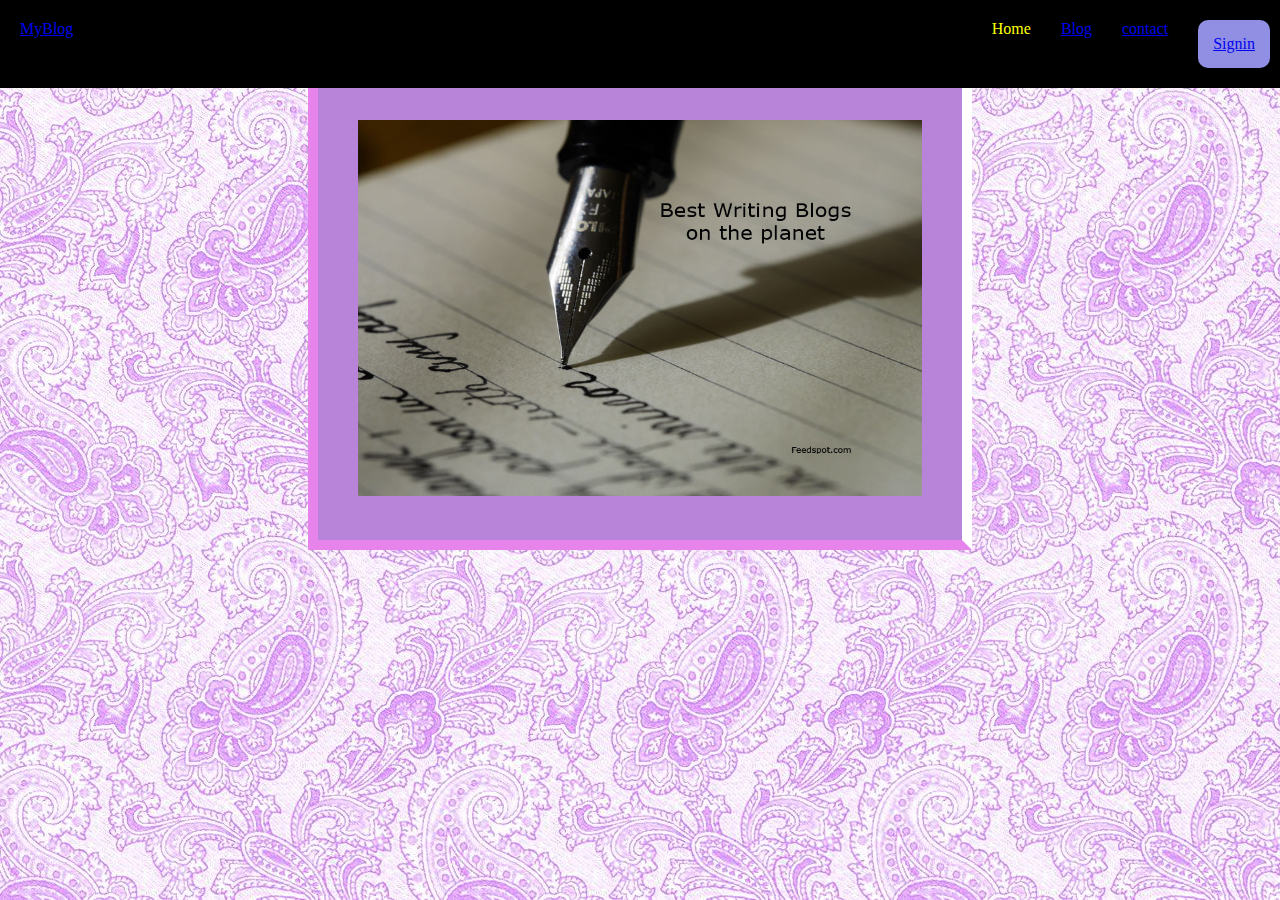
<file: index.html>
<!DOCTYPE html>
<html>
<head>
	<title>MyBlog Home</title>
	<link rel="stylesheet" type="text/css" href="css/style.css">
</head>
<body>

			
			
			<ul>
				<li class="title"><a href="index.html"> MyBlog</a></li>
				<li class="button"><a href="login.html">Signin</a></li>
				<li><a href="contact.html">contact</a></li>
				<li><a href="blog.html">Blog</a></li>
				<li class="active">Home</li>
				
				
				
			</ul>

			<div class="page-content" height="1500px" >
				
				<img src="image/img1.jpeg" class="image">
			</div>
</body>
</html>
</file>
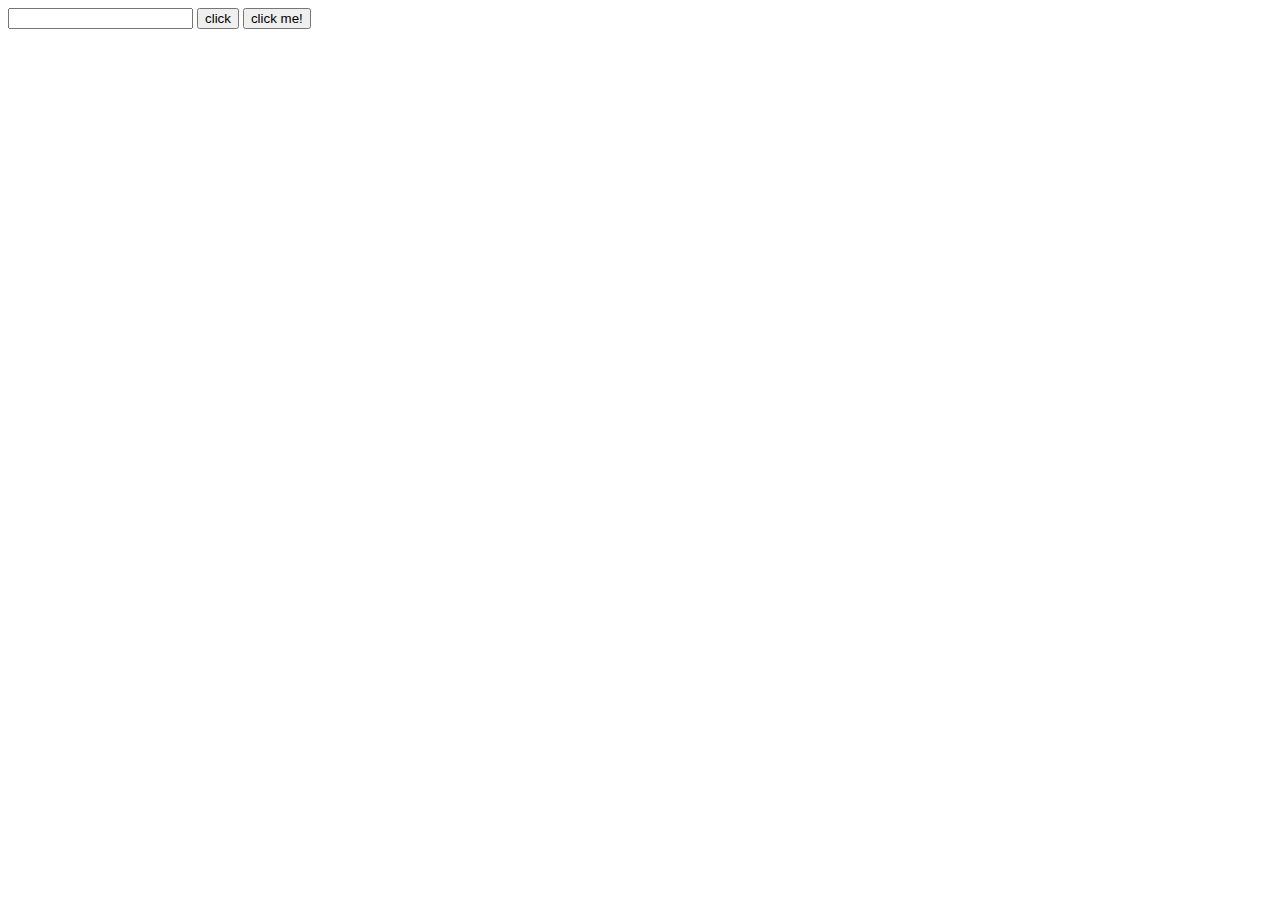
<file: js1.html>
<!DOCTYPE html>
<html>
<head>
	<title></title>
</head>
<body>
	<form id="f1" action="js1.html">
		<input type="text" name="text" id="fname">
		<span style="color: red;display: none;" id="err">Name is empty</span>
		<input type="submit" id="b1" value="click">
		<button id="b2">click me!</button>
		
	</form>	
	


		<script type="text/javascript" src="js/jquery.js"></script>
		<script type="text/javascript">
		//it will be caled when the fpage will be loaded
			$(document).ready(function(){
				$('#b2').click(function(){
					alert('hiii');
				})

						//it will be called when the form is subbmitted
							$('form').submit(function(){
									
									//name empty check
									if ($('#fname').val()=='') {
										$('#err').show();
										$('#fname').focus();
										//$('#fname').addClass('error');
										return false;
									}
									return true;
							});
												
				});


		</script>
		<script type="text/javascript">
	/*	$(document).ready(function(){

				//name empty check
				$('#b1').click(function(){
					alert('hiii');
				
				});
				$('#f1').submit(function(){
					var text=$('#t1').val();
					if(text==""){
						alert('empty');
						return false;
					}
					return true;

				});
				$('#t1').keypress(function(event){
					var text=event.which;//for ascii value
					if(text==97)
						return false;
				});


			});*/
		</script>
		
</body> 
</html>
</file>
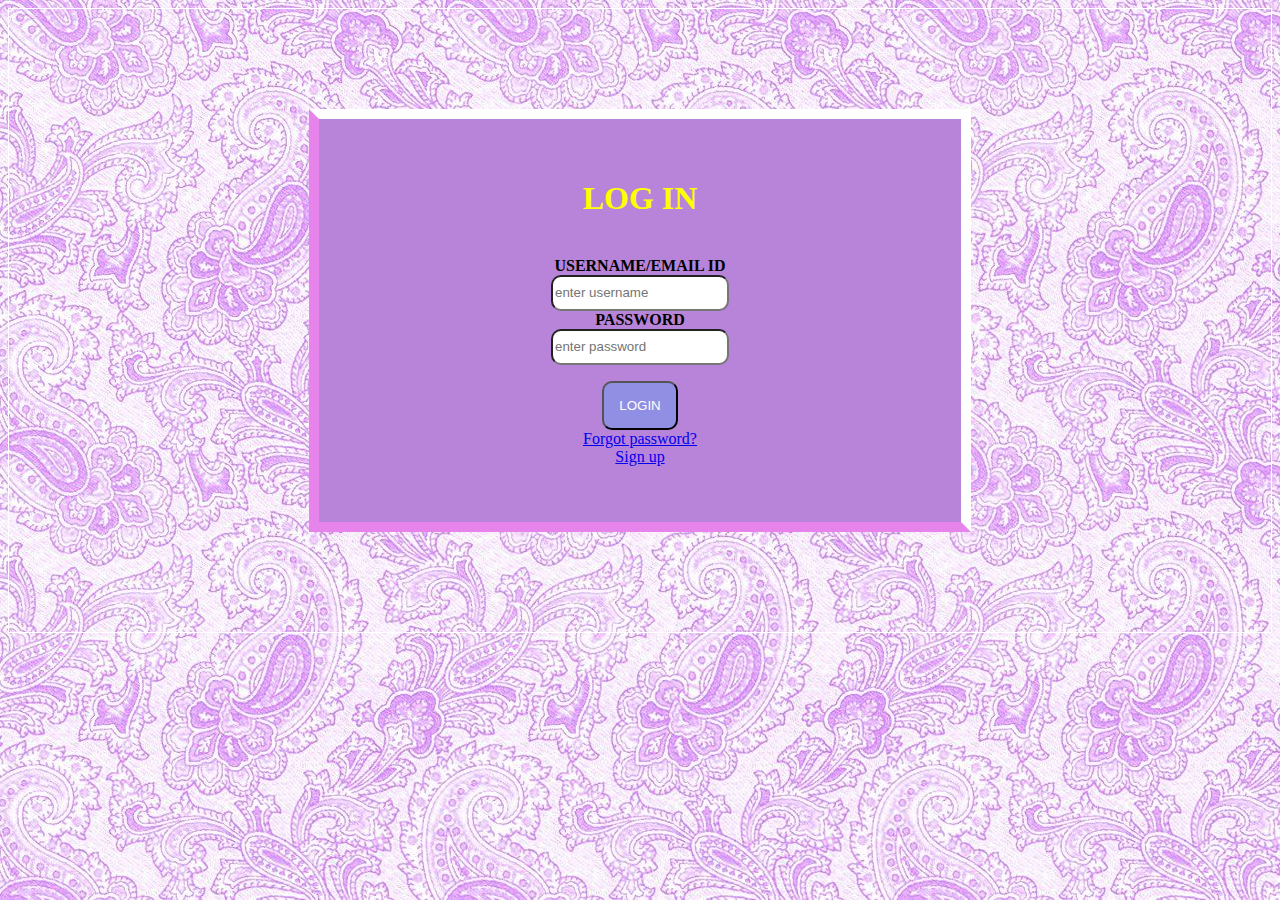
<file: login.html>
<!DOCTYPE html>
<html>
<head>
	<title>
		Login page
	</title>
	<link rel="stylesheet" type="text/css" href="css/style.css">
	
</head>
<body class="body">
	<form action="login.html" style="border:1px solid white" onsubmit="return validate();">
	<div>
		<h1  style="font-family: cursive; color: yellow;" >LOG IN </h1>
		<br><b style="font-family: cursive; ">USERNAME/EMAIL ID</b></br><input class="textfield" type="textfield" name="" placeholder="enter username" id="userText">
		<span id="userError" style="color:red;display: none;margin-left: 10px;">ID must not be empty</span>
		<br><b style="font-family: cursive;" >PASSWORD</b></br><input class="textfield" type="password" name="" placeholder="enter password" id="passText">

		<span id="passError" style="color: red;display: none;margin-left: 10px;">Password must not be empty</span>
		<p><input type="submit" name="login" class="button" value="LOGIN"></button>
		<br> <a href="pw.html">Forgot password?</a> 
		<br><a href="signup.html">Sign up</a> 

	</div>
</form>
	<script type="text/javascript">
		   function validate() 
		   	
		   {
				var userText= document.getElementById('userText');
				var userError=document.getElementById('userError');
				var passText=document.getElementById('passText');
				var passError=document.getElementById('passError');
				userError.style.display='none';
        		passError.style.display='none';
        		var username=userText.value;
        		var password=passText.value;
        	if (username=="") {
        		userError.style.display="block";
         		 return false;
        	}
        	 if (password=="") {
          passError.style.display="block";
          return false;

                            } 
                  return true;
             }               

	</script>

</body>
</html>
</file>
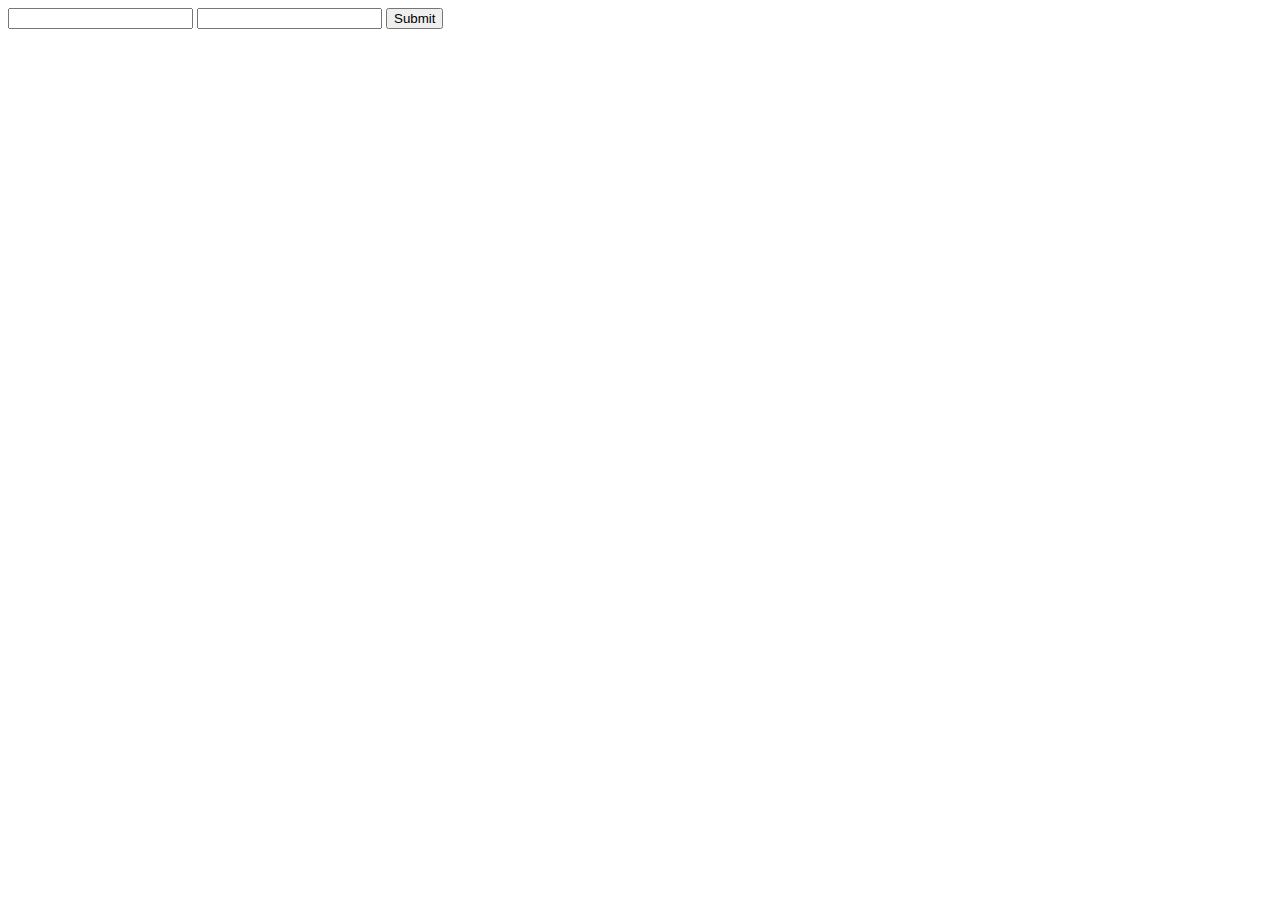
<file: php2.html>
<!DOCTYPE html>
<html>
<head>
	<title>login</title>
</head>
<body>
	<form action="login.php">
		<input type="text" name="username">
		<input type="pasword" name="password">
		<input type="submit" name="login">



	</form>

</body>
</html>
</file>
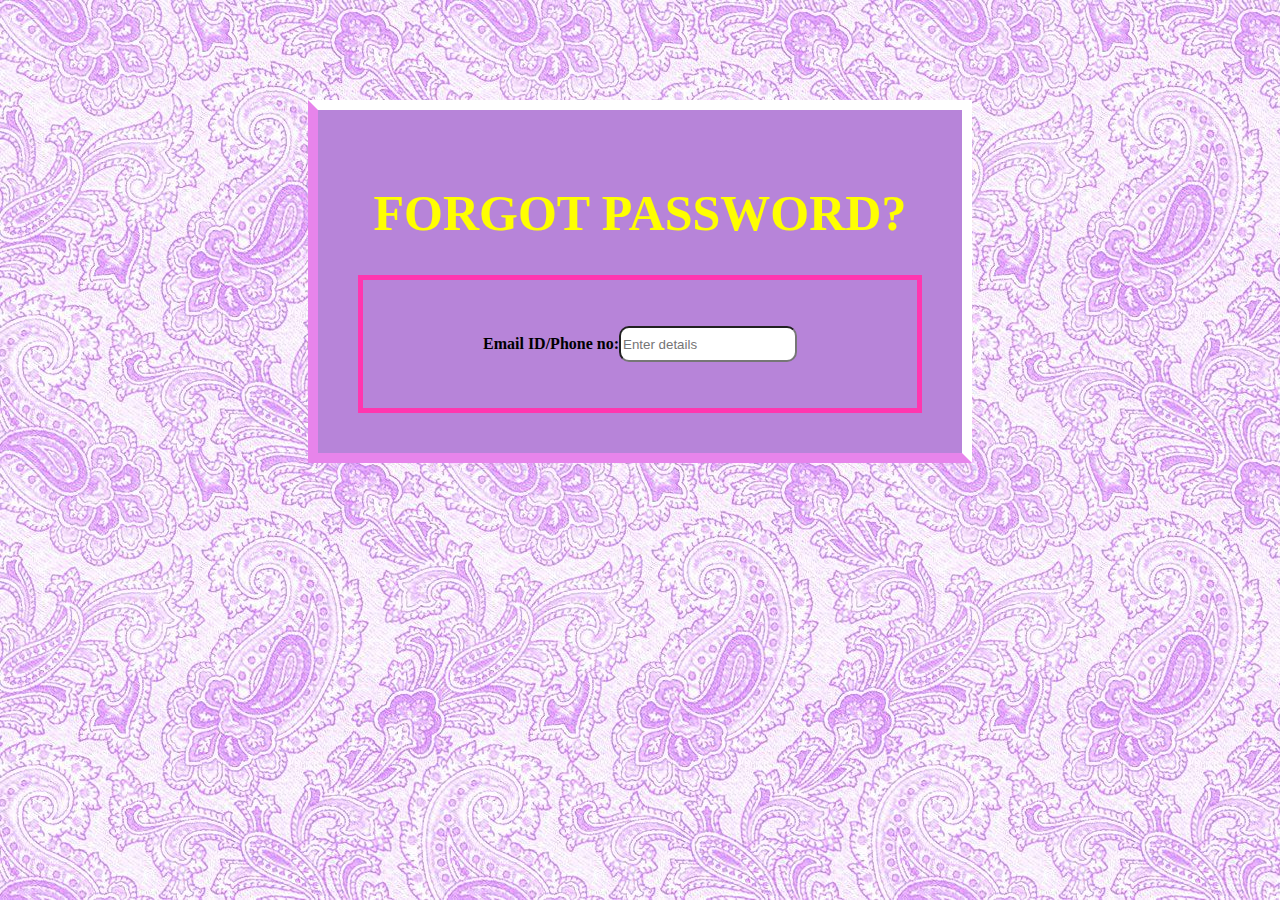
<file: pw.html>
<!DOCTYPE html>
<html>
<head>
	<title></title>
	 <link rel="stylesheet" type="text/css" href="css/style.css">
</head>
<body class="body">
	<div class="container">
		<h1 style="font-family: cursive;font-size: 50px;color: yellow;">FORGOT PASSWORD?</h1>

		<form action="pw.html " style="border:5px solid #FF36AF; padding-top: 30px;">

		
		<p><b>Email ID/Phone no:</b><input class="textfield" type="text" placeholder="Enter details" name="nameText" id="emailphoneText">


		
		 </form>		
		</div>
</body>
</html>
</file>
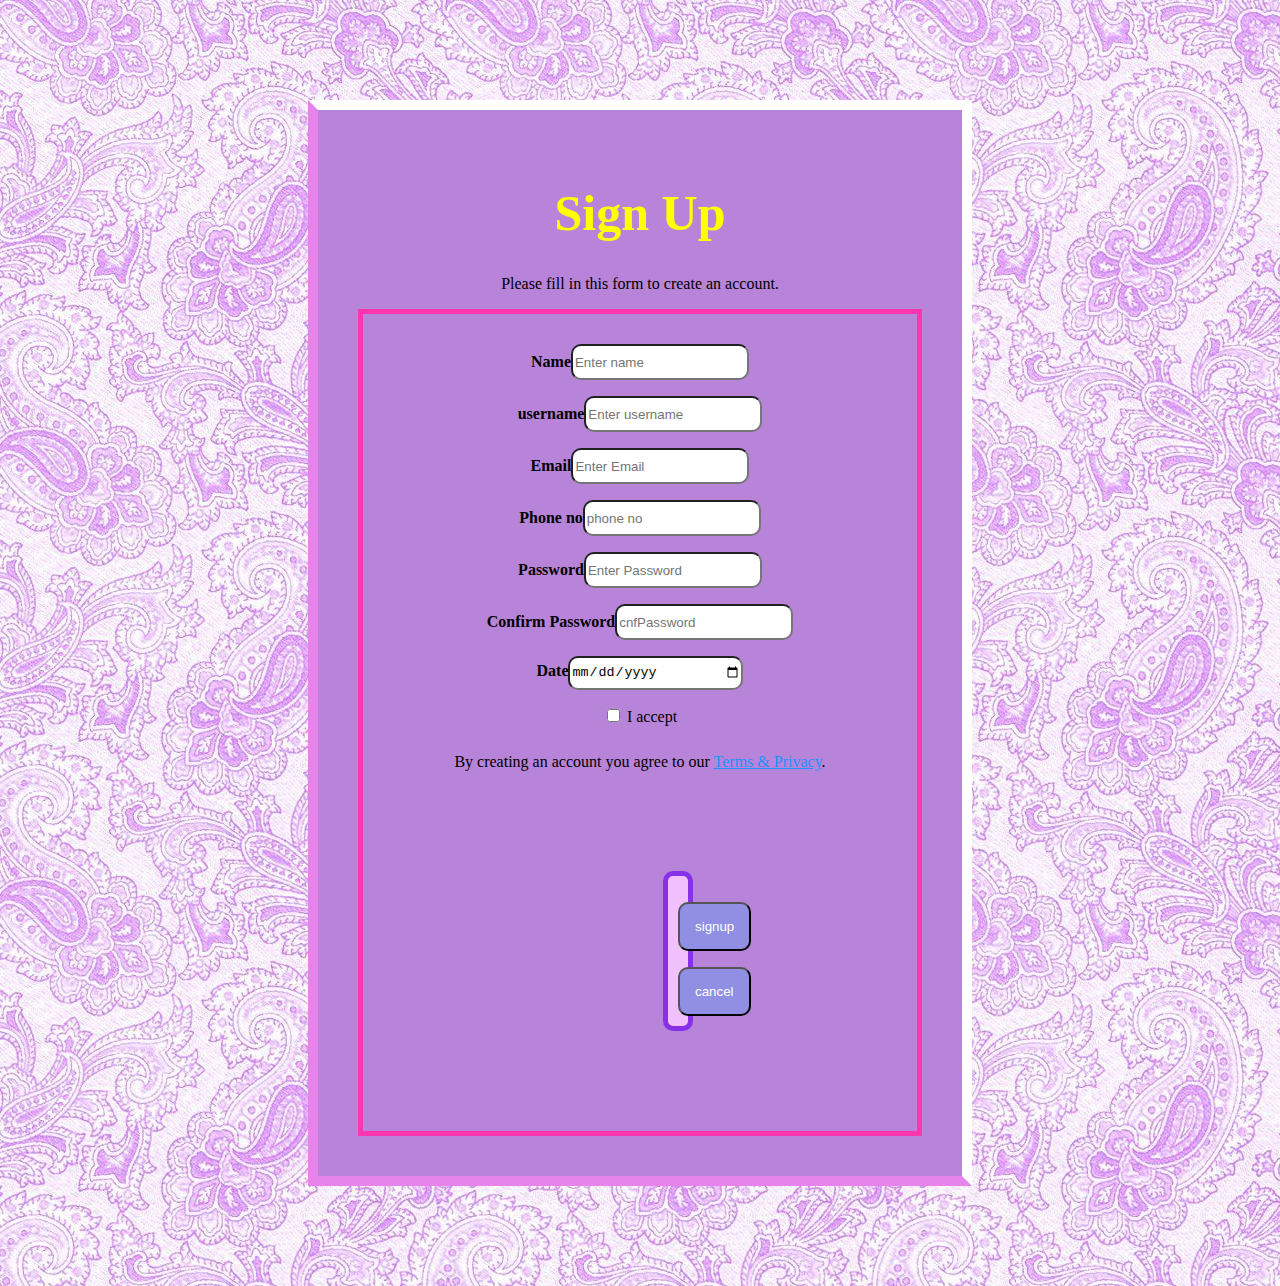
<file: signup.html>
<!DOCTYPE html>
<html>
<head>
  <title></title>
  <link rel="stylesheet" type="text/css" href="css/style.css">
</head>
<body class="body">
  <div class="container">

     
    <h1 style="font-family: cursive;font-size: 50px;color: yellow;">Sign Up</h1>
    <p>Please fill in this form to create an account.</p>
    
           <form action="signup.html " style="border:5px solid #FF36AF; padding-top: 30px; " onsubmit="return validate();">
  
     
     <b>Name</b><input class="textfield" type="text" placeholder="Enter name" name="nameText" id="nameText">
     <span id="nameError" style="color: red; display: none;margin-left: 10px;" >Name must not be empty</span>
     <p><b>username</b><input class="textfield" type="text" placeholder="Enter username" name="userText" id="userText" >
     <span id="userError" style="color: red; display: none;margin-left: 10px;">username must not be empty</span>
    
    <p><b>Email</b><input class="textfield" type="email" placeholder="Enter Email" name="email" id="emailText" >
      <span id="emailError" style="color: red; display: none;margin-left: 10px;">email ID must not be empty</span>
      <span id="validEmail" style="color: red; display: none;margin-left: 10px;">email ID is invalid</span>
      
     
       
      <p><b>Phone no</b><input class="textfield" type="number" placeholder="phone no" name="phoneNum" id="phoneNum" >
        <span id="phoneError" style="color: red; display: none;margin-left: 10px;">Phone number must be provided</span>
        <span id="validNum" style="color: red; display: none;margin-left: 10px;">Phone number is invalid</span>
          
    
    <p><b>Password</b><input class="textfield" type="password" placeholder="Enter Password" name="psw" id="passText">
      <span id="passError" style="color:red;display: none;margin-left: 10x;">Password must not be empty</span>
      <span id="validPass" style="color:red;display: none;margin-left: 10x;">Password is invalid</span>

    
   <p> <b>Confirm Password</b><input class="textfield" type="password" placeholder="cnfPassword" name="cnfPassword" id="cnfpassText" >
    <span id="cnfpassError" style="color:red;display: none;margin-left: 10x;">Please confirm password</span>
    <span id="validcnfPass" style="color:red;display: none;margin-left: 10x;">Password did not match</span>

    <p><b>Date</b><input class="textfield" type="date" name="" placeholder="enter date" id="dateText">
      <span id="dateError" style="color:red;display: none;margin-left: 10x;">Please fill the dates</span>

     <p> <label>
      <input  type="checkbox" name="remember" style="margin-bottom:15px" id="accept"> I accept
    </label>

    <p>By creating an account you agree to our <a href="#" style="color:dodgerblue">Terms & Privacy</a>.</p>

    <div class="clearfix"> 
      
      <p><input type="submit"  value="signup"  class="button"></p>
      <input type="reset" name="" value="cancel" class='button'>
    </div>
    </form>
  </div>
  
  <script type="text/javascript" src="js/jquery.js"></script>
 <script type="text/javascript">
     /* function validate(){
        var userText=document.getElementById('userText');
        var passText=document.getElementById('passText');
        var userError=document.getElementById('userError');
         var passError=document.getElementById('passError');
          var emailError=document.getElementById('emailError');
         var emailText=document.getElementById('emailText');
          var nameText=document.getElementById('nameText');
          var nameError=document.getElementById('nameError');
        var checkbox=document.getElementById('accept');
        var phoneText=document.getElementById('phoneText');
        var phoneError=document.getElementById('phoneError');
       
        userError.style.display='none';
        passError.style.display='none';
        emailError.style.display='none';
        nameError.style.display='none';
        phoneError.style.display='none';
        var username=userText.value;
         var email=emailText.value;
        var password=passText.value;
       var name=nameText.value;
        var phone=phoneText.value;
         if (name=="") {
          nameError.style.display="block";
          return false;
        }
        if (username=="") {
          userError.style.display="block";
          return false;
        }
        if(email==""){
          emailError.style.display='block';
          return false;
        }
        var index= username.indexOf('@');
        var emailFormat=/^([A-Za-z0-9_\-\.])+\@([A-Za-z0-9_\-\.])+\.([A-Za-z]{2,4})$/;
                  if (emailFormat.test(email)==false) {
           userError.innerHtml="Invalid Email";
           emailError.style.display='block';

           return false;     
        }  
        if (phone=="") {
          phoneError.style.display='block';
          return false;
        }



         
        if (password=="") {
          passError.style.display="block";
          passError.innerHtml="Password must not be empty";
          return false;

        }
        if (passwordlength<8) {
          passError.innerHtml="password contains less than 8 characters";
          

          return false;
        }
       
        if (checkbox.checked==false) {
          alert("you must checked");
        }
       
        return true;

      }  */
     $(document).ready(function(){
          $('form').submit(function(){
      $('#nameError').hide();
      $('#userError').hide();
      $('#emailError').hide();
      $('#phoneError').hide();
      $('#passError').hide();
      $('#validPass').hide();
      $('#cnfpassError').hide();
      $('#validcnfPass').hide();
      $('#dateError').hide();
      
      var name=$('#nameText').val();
      var user=$('#userText').val();
      var email=$('#emailText').val();
      var phone=$('#phoneNum').val();
      var password=$('#passText').val();
      var cnfPassword=$('#cnfpassText').val();
      var checkbox=$('#accept').is(':checked');
      var date=$('#dateText').val();

      if (name=="") {
        $('#nameError').show();
        $('#nameText').focus();
        return false;
      }
      if(user==""){
        $('#userError').show();
        $('#userText').focus();
        return false;
      }
      if (email=="") {
        $('#emailError').show();
        $('#emailText').focus();
        return false;
      }
      var emailFormat=/^([A-Za-z0-9_\-\.])+\@([A-Za-z0-9_\-\.])+\.([A-Za-z]{2,4})$/;
                  if (emailFormat.test(email)==false){
                    $('#validEmail').show();
                    $('#emailText').focus();
                    return false;
                  }
      if (phone="") {
        $('#phoneError').show();
        $('#phoneNum').focus();
        return false;
      }
      var phoneFormat=/^\d{10}$/;
      if(phoneFormat.test(phone)==false){
        if(phone.length!=10){
        $('#validNum').show();
        $('#phoneNum').focus();
        return false;

      } 


      if(password=""){
        $('#passError').show();
        $('#passText').focus();
        return false;
      }
      if (password.length<8) {
        $('#validPass').show();
         $('#passText').focus();
         return false;
      }
      if (cnfPassword="") {
        $('#cnfpassError').show();
        $('#cnfpassText').focus();
        return false;
      }
      if(cnfPassword!=password){
        $('#validcnfPass').show();
        $('#cnfpassText').focus();
        return false;
      }
      if (date="") {
        $('#dateError').show();
        $('#dateText').focus();
        return false;

      }
      if(checkbox==false){
        alert('You must be checked');
        return false;
      }
      return true;
            });

    }); 



 </script>

</body>
</html>
</file>
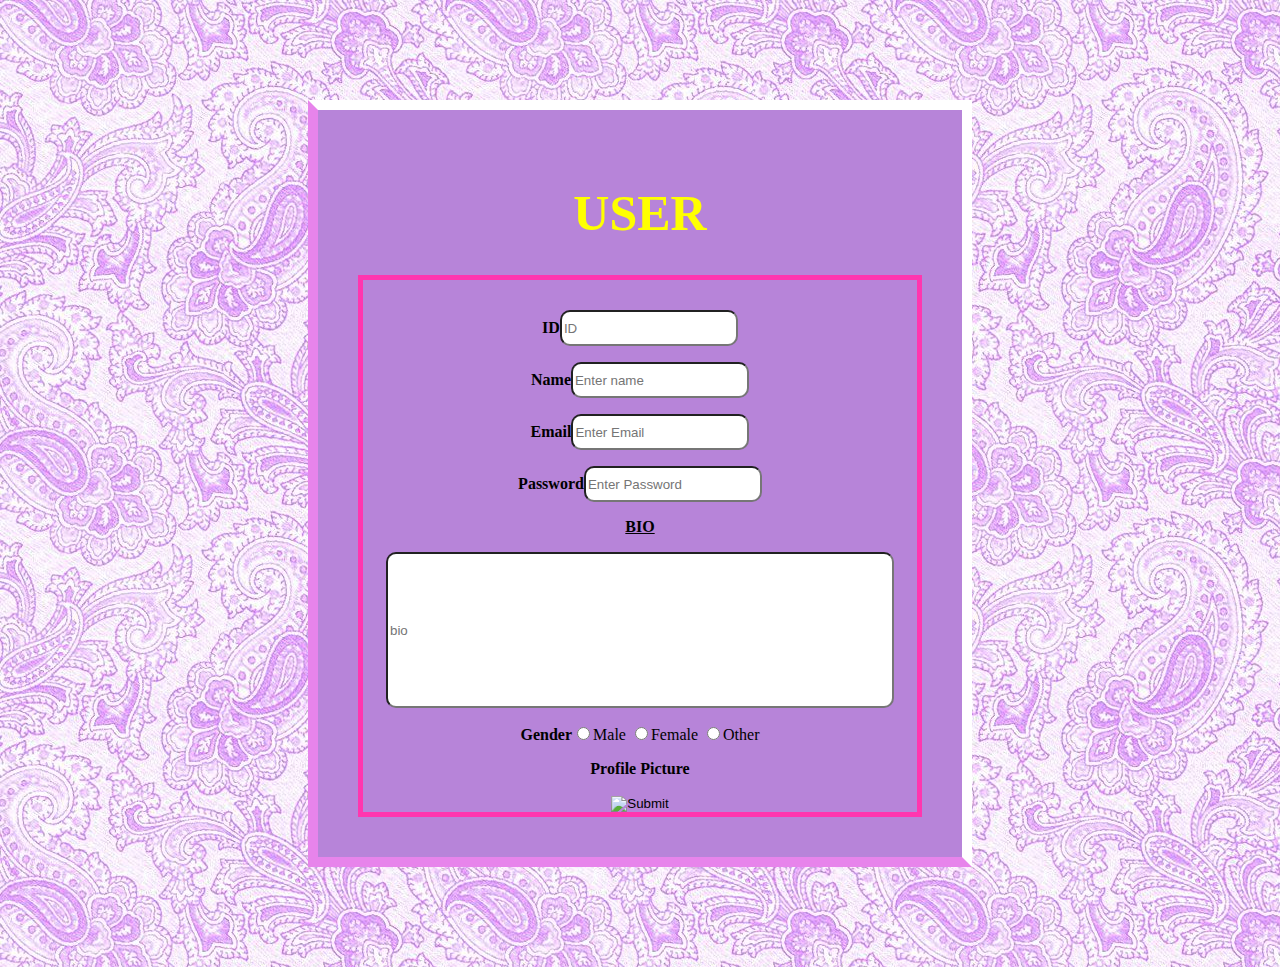
<file: user.html>
<!DOCTYPE html>
<html>
<head>
	<title></title>
	 <link rel="stylesheet" type="text/css" href="css/style.css">
</head>
<body class="body">
	<div class="container">
		<h1 style="font-family: cursive;font-size: 50px;color: yellow;">USER</h1>

		<form action="user.html " style="border:5px solid #FF36AF; padding-top: 30px;">

		<b>ID</b><input type="text" name="ID" placeholder="ID" id="id" class="textfield">
		<p><b>Name</b><input class="textfield" type="text" placeholder="Enter name" name="nameText" id="nameText">


		 <p><b>Email</b><input class="textfield" type="email" placeholder="Enter Email" name="email" id="emailText" >


		 	<p><b>Password</b><input class="textfield" type="password" placeholder="Enter Password" name="psw" id="passText">
		 		<p><u><b>BIO</b></u></p><input type="text" name="bio" placeholder="bio" id="bio" class="bio">
		 		<p><b>Gender</b><input type="radio" name="gender">Male
                            <input type="radio" name="gender">Female
                            <input type="radio" name="gender">Other    
                   <p><b>Profile Picture</b></p> <input type="image" name="dp" id="dp" class="dp">      
		 </form>		
		</div>
		    <script type="text/javascript" src="js/jquery.js"></script>
		    <script type="text/javascript">
	    	$(document).ready(function(){
	    		$('form').submit(function(){
	    			var id=$('#id').val();
	    			var name=$('#nameText').val();
	    			var email=$('#emailText').val();
	    			var password=$('#password').val();
	    			   $(".error").remove();
	    		if(id.length<1){
	    			$('#id').after('<span class="error">id is required</span>');}
	    		if(name.length<1){
	    			$('#nameText').after('<span class=="error">Name must be provided</span>');
	    		}
	    		if(email.length<1){
	    			$('#emailText').after('<span class="error">email must be given</span> ');
	    		}
	    		else{
	    			var emailFormat=/^([A-Za-z0-9_\-\.])+\@([A-Za-z0-9_\-\.])+\.([A-Za-z]{2,4})$/;
	    			var validEmail=emailFormat.test(email);
	    			if (!validEmail) {
	    				$('#emailText').after('<span class=="error">enter a valid email ID</span>');
	    			}
	    			if (password.length<8) {
	    				$('#passText').after('<span class="error">password should contain atleast 8 chracters</span>');
	    			}
	    		}


	    		});

	    	});



		    </script>
</body>
</html>
</file>
<file: css/style.css>
ul{
	list-style-type: none;
	width: 100%;
	background-color: black;
	padding: 20px;
	margin: 0px;
	position: fixed;
	top:0;
	left: 0;
	color:white;

}
.active{
	color:yellow;
}
li{
	margin-right:30px;
	float: right;
}
li.title{
	float: left;
}
div.page-content{
	margin-top: 70px;
	
	height: 100%;
	

}
.image{
	width: 100%;
	height: 100%;

}
.button {
	background-color:#908FE3;
	color:white;
	padding: 15px;
	size: 100px;
	border-radius: 10px;

}
.button:hover{
	background-color: black;
	color:magenta;
}
div{
	text-align: center;
	background-size: 50px;
	background-color: #B784D9;
	background-size: 50px ;
	padding: 40px;
	margin-top: 100px;
	margin-left: 300px;
	margin-right: 300px;
	margin-bottom: 100px;
	border-top :10px solid white;
	border-left :10px solid #E784EB;
	border-bottom :10px solid #E784EB;
	border-right: 10px solid white;
}
body {
	background-color:#EA84D9;
	background-image: url('img2.jpeg');
	background-image width: 100%;
	background-image height:100%;

 }
 	
 }
 .body {
 	text-align: center;
 }
 h1
 {
 	color:yellow;
 }
 hr{
 	color:green;
 }
.clearfix{
	border: 5px solid #8631E8;
	border-radius: 10px;
	background-color: #F1C1FE;
	padding: 10px;

}
.body{
	background-image: url('img2.jpeg');
}
.textfield {

height:30px;
width: 170px;
border-radius: 10px;

}

.textfield:hover{
	background-color: black;
	color: magenta;
}
input[type=text],input[type=date]{
	align-items: center;
}
form{
	text-align: center;

}
.bio {height:30px;
width: 500px;
height: 150px;
border-radius: 10px;

}
.bio:hover{background-color: black;
	color: magenta;

}
#emailphoneText{
	margin-bottom: 30px;
}
</file>
